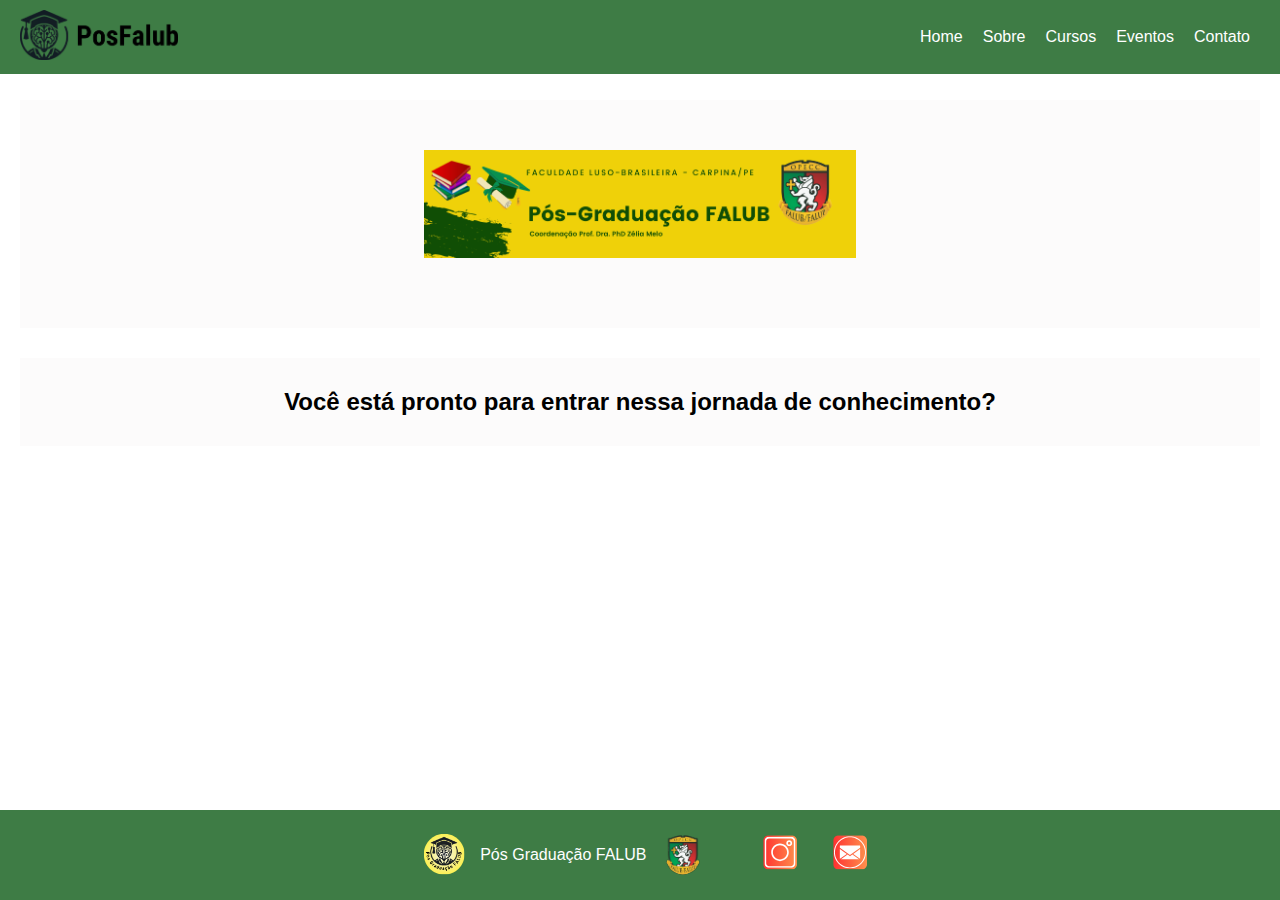
<file: index.html>
<!DOCTYPE html>
<html lang="pt-BR">
<head>
    <meta charset="UTF-8">
    <meta name="viewport" content="width=device-width, initial-scale=1.0">
    <title>PosFalub</title>
    <link rel="stylesheet" href="styles.css">
    <script defer src="script.js"></script>
</head>
<body>
    <header>
        <div class="logo">
            <a href="index.html"><img src="img/logo.png" alt="Logo"></a>
        </div>
        <nav>
            <div class="menu-toggle" id="menu-toggle">
                <div class="bar"></div>
                <div class="bar"></div>
                <div class="bar"></div>
            </div>
            <ul class="nav-list" id="nav-list">
                <li><a href="index.html">Home</a></li>
                <li><a href="sobre.html">Sobre</a></li>
                <li>Cursos</li>
                <li>Eventos</li>
                <li>Contato</li>
            </ul>
        
    </header>
    
    <main>
        <div class="section1">
            
            <img src="img/index.png" alt="Imagem de fundo amarelo com nome da pós graduação e símbolo da FALUB">
            
        </div>
        <div class="section2">
            <h2>Você está pronto para entrar nessa jornada de conhecimento?</h2>
        </div>

        
    </main>
    
    <footer>
        <div class="footer1"><img src="img/posfalub.svg" alt="Logo PosFalub"> <p>Pós Graduação FALUB</p><img src="img/falub.svg" alt="Logo FALUB"></div>
        <a href="https://www.instagram.com/posgraduacaofalub/" target="_blank" rel="noopener" class="link">
            <img src="img/ig.svg" alt="Instagram">
        </a>
        <a href="mailto:posfalub@gmail.com" class="link">
            <img src="img/email.svg" alt="E-mail">
        </a>
    </footer>
</body>
</html>
</file>
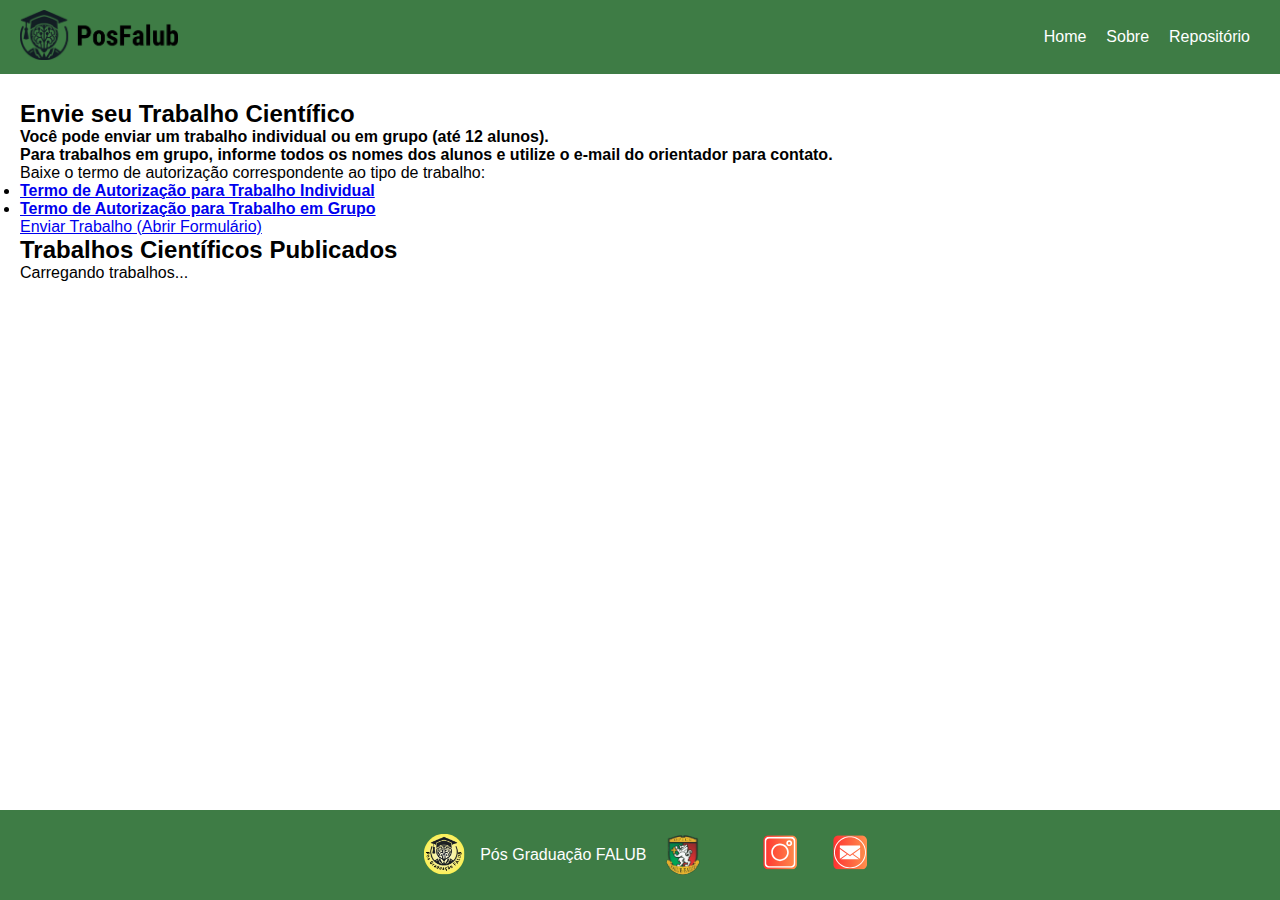
<file: repositorio.html>
<!DOCTYPE html>
<html lang="pt-BR">
<head>
    <meta charset="UTF-8">
    <meta name="viewport" content="width=device-width, initial-scale=1.0">
    <title>Repositório - PosFalub</title>
    <link rel="stylesheet" href="styles.css">
    <script defer src="script.js"></script>
</head>
<body>
    <div id="header-placeholder"></div>
    <main>
        <section class="repository">
            <h2>Envie seu Trabalho Científico</h2>
            <p>
                <strong>
                    Você pode enviar um trabalho individual ou em grupo (até 12 alunos).<br>
                    Para trabalhos em grupo, informe todos os nomes dos alunos e utilize o e-mail do orientador para contato.
                </strong>
            </p>
            <p>Baixe o termo de autorização correspondente ao tipo de trabalho:</p>
            <ul class="termos-lista">
                <li>
                    <a href="https://drive.google.com/file/d/16zxbdD8awntCVD50gaibUdvfZbl_BPgh/view?usp=drive_link" target="_blank">
                        <b>Termo de Autorização para Trabalho Individual</b>
                    </a>
                </li>
                <li>
                    <a href="https://drive.google.com/file/d/1xvCO8plxpGFPoZhqgo6Qo8h6gcMGCtJA/view?usp=sharing" target="_blank">
                        <b>Termo de Autorização para Trabalho em Grupo</b>
                    </a>
                </li>
            </ul>
            <p>
                <a href="https://docs.google.com/forms/d/e/1FAIpQLSfDDeiwvTDeegDCWfslvwCkIcPIl9thUntyVhQtLQqxNyoB3g/viewform?usp=sharing&ouid=108940974044063913982"
                   target="_blank" class="btn-formulario">
                    Enviar Trabalho (Abrir Formulário)
                </a>
            </p>
        </section>
        <div class="separador"></div>
        <section class="trabalhos-container">
            <h2>Trabalhos Científicos Publicados</h2>
            <div id="lista-trabalhos">
                <p>Carregando trabalhos...</p>
            </div>
        </section>
    </main>
    <div id="footer-placeholder"></div>
    <script>
        fetch('partials/header.html')
            .then(response => response.text())
            .then(data => {
                document.getElementById('header-placeholder').innerHTML = data;
                if (typeof inicializarMenuMobile === 'function') {
                    inicializarMenuMobile();
                }
            });
        fetch('partials/footer.html')
            .then(response => response.text())
            .then(data => {
                document.getElementById('footer-placeholder').innerHTML = data;
            });
    </script>
</body>
</html>
</file>
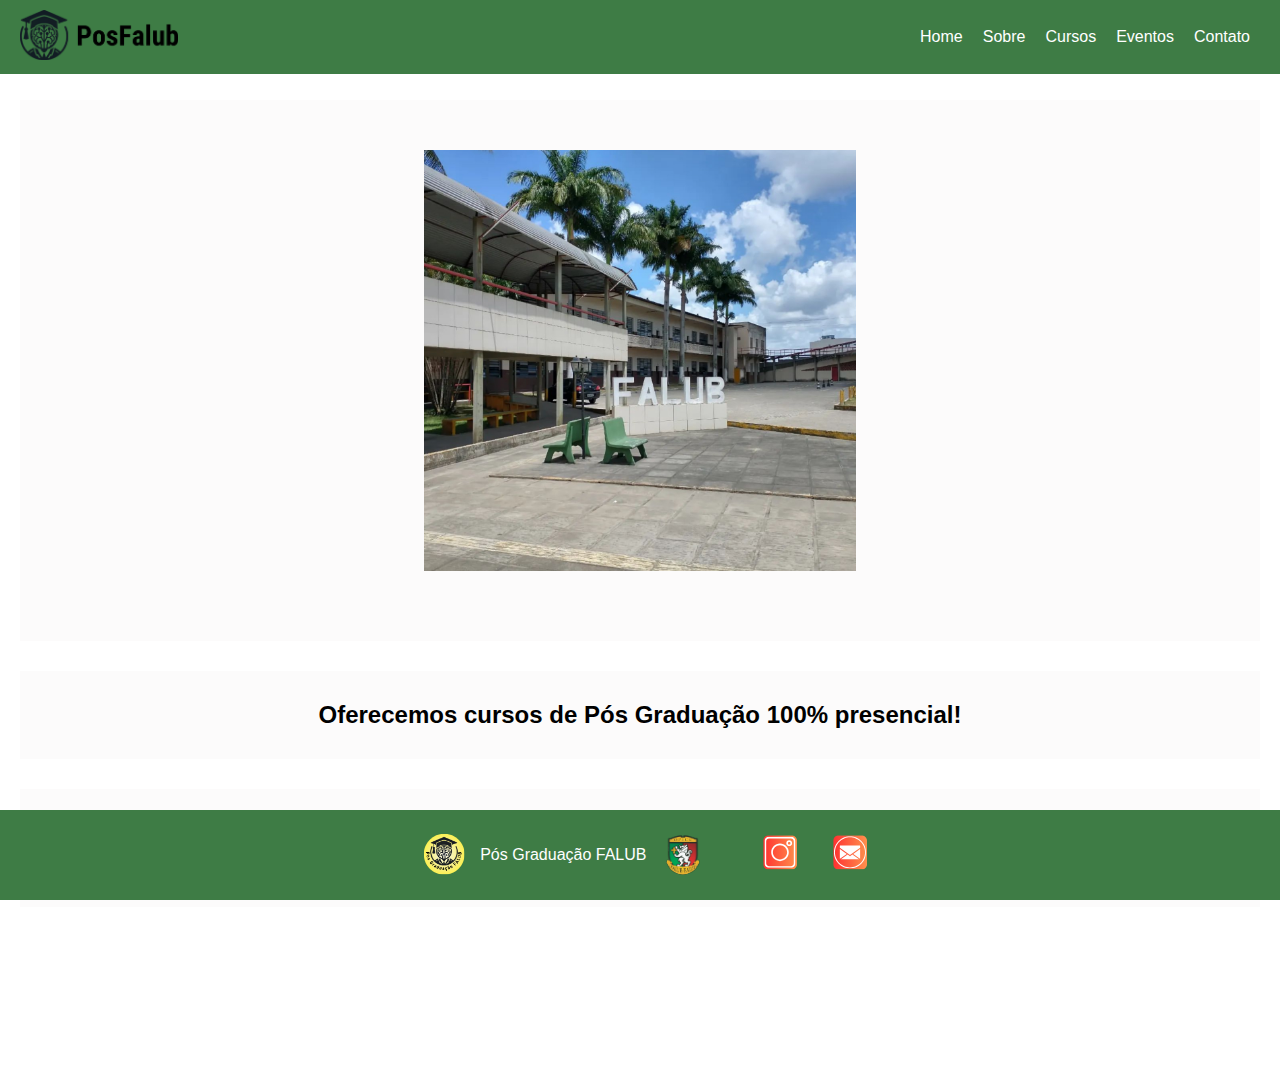
<file: sobre.html>
<!DOCTYPE html>
<html lang="pt-BR">
<head>
    <meta charset="UTF-8">
    <meta name="viewport" content="width=device-width, initial-scale=1.0">
    <title>PosFalub</title>
    <link rel="stylesheet" href="styles.css">
    <script defer src="script.js"></script>
</head>
<body>
    <header>
        <div class="logo">
            <a href="index.html"><img src="img/logo.png" alt="Logo"></a>
        </div>
        <nav>
            <div class="menu-toggle" id="menu-toggle">
                <div class="bar"></div>
                <div class="bar"></div>
                <div class="bar"></div>
            </div>
            <ul class="nav-list" id="nav-list">
                <li><a href="index.html">Home</a></li>
                <li><a href="sobre.html">Sobre</a></li>
                <li>Cursos</li>
                <li>Eventos</li>
                <li>Contato</li>
            </ul>
        
    </header>
    
    <main>
        <div class="section1">
            
            <img src="img/patioFalub.jpeg" alt="Imagem da praça da faculdade FALUB">
            
        </div>
        <div class="section2">
            <h2>Oferecemos cursos de Pós Graduação 100% presencial!</h2>
        </div>

        <div class="section3">
            <h3>FILOSOFIA</h3>
            <br>
            <p>Acreditamos que todos nós temos o poder de mudar nossas vidas dentro de nós. </p>
            
        </div>
        <br>
        <br>
    </main>
    
    <footer>
        <div class="footer1"><img src="img/posfalub.svg" alt="Logo PosFalub"> <p>Pós Graduação FALUB</p><img src="img/falub.svg" alt="Logo FALUB"></div>
        <a href="https://www.instagram.com/posgraduacaofalub/" target="_blank" rel="noopener" class="link">
            <img src="img/ig.svg" alt="Instagram">
        </a>
        <a href="mailto:posfalub@gmail.com" class="link">
            <img src="img/email.svg" alt="E-mail">
        </a>
    </footer>
</body>
</html>
</file>
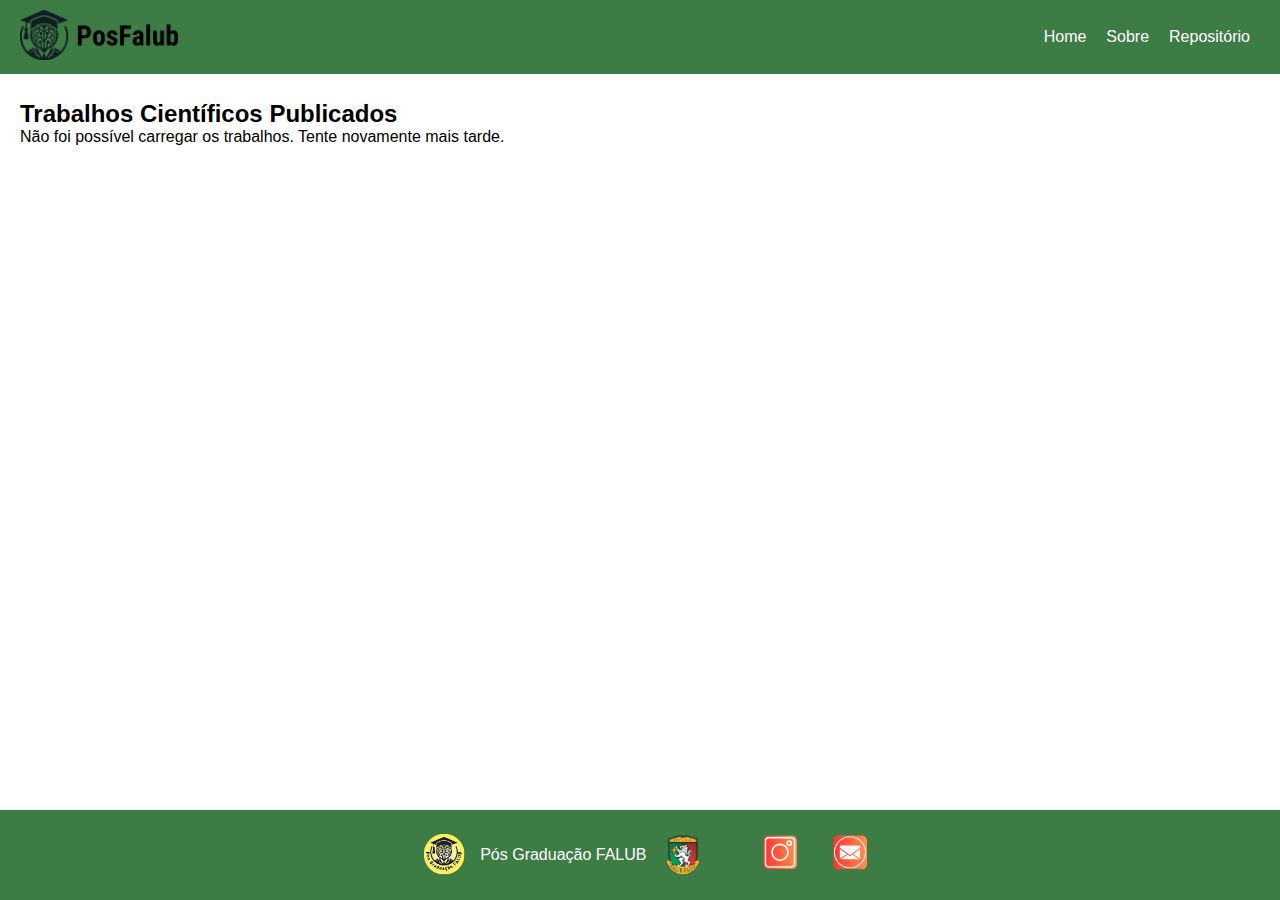
<file: trabalhos.html>
<!DOCTYPE html>
<html lang="pt-BR">
<head>
    <meta charset="UTF-8">
    <meta name="viewport" content="width=device-width, initial-scale=1.0">
    <title>Trabalhos Publicados - PosFalub</title>
    <link rel="stylesheet" href="styles.css">
    <script defer src="script.js"></script>

</head>
<body>
    <div id="header-placeholder"></div>

    <main>
        <section class="trabalhos-container">
            <h2>Trabalhos Científicos Publicados</h2>
            <div id="lista-trabalhos">
                <p>Carregando trabalhos...</p>
            </div>
        </section>
    </main>

    <div id="footer-placeholder"></div>

    <script>
        // Carregar header e footer
        fetch('partials/header.html').then(r => r.text()).then(d => document.getElementById('header-placeholder').innerHTML = d);
        fetch('partials/footer.html').then(r => r.text()).then(d => document.getElementById('footer-placeholder').innerHTML = d);

        // URL do Google Apps Script para buscar trabalhos (você criará essa função doGet)
        const GET_TRABALHOS_URL = 'https://script.google.com/macros/s/AKfycbxplelC268qFPg-DePCfvPba_1qG2LUA9EET2fn7qgEbbi-UwgQ6Ht0r7PjfvdZRbIO/exec'; 
        const listaTrabalhosDiv = document.getElementById('lista-trabalhos');

        fetch(GET_TRABALHOS_URL)
            .then(response => response.json())
            .then(data => {
                if (data.success && data.trabalhos.length > 0) {
                    listaTrabalhosDiv.innerHTML = ''; // Limpa o "Carregando..."
                    // Agrupar por curso
                    const trabalhosPorCurso = data.trabalhos.reduce((acc, trab) => {
                        const curso = trab.curso || 'Curso Não Especificado';
                        if (!acc[curso]) {
                            acc[curso] = [];
                        }
                        acc[curso].push(trab);
                        return acc;
                    }, {});

                    for (const curso in trabalhosPorCurso) {
                        const cursoDiv = document.createElement('div');
                        cursoDiv.innerHTML = `<h3>${curso}</h3>`;
                        trabalhosPorCurso[curso].forEach(trabalho => {
                            const item = document.createElement('div');
                            item.classList.add('trabalho-item');
                            // Ajuste aqui para usar os nomes dos campos da planilha
                            item.innerHTML = `
                                <h4>${trabalho.tituloTrabalho || 'Título não disponível'}</h4>
                                <p><strong>Autor:</strong> ${trabalho.nomeAluno || 'Autor não informado'}</p>
                                <p><strong>Publicado em:</strong> ${trabalho.dataPublicacao || 'Data não informada'}</p>
                                <p><a href="${trabalho.linkTrabalhoDrive}" target="_blank" rel="noopener noreferrer">Visualizar Trabalho (PDF)</a></p>
                            `;
                            cursoDiv.appendChild(item);
                        });
                        listaTrabalhosDiv.appendChild(cursoDiv);
                    }
                } else if (data.trabalhos.length === 0) {
                    listaTrabalhosDiv.innerHTML = '<p>Nenhum trabalho publicado no momento.</p>';
                } else {
                    listaTrabalhosDiv.innerHTML = '<p>Erro ao carregar trabalhos: ' + (data.error || 'Erro desconhecido') + '</p>';
                }
            })
            .catch(error => {
                console.error('Erro ao buscar trabalhos:', error);
                listaTrabalhosDiv.innerHTML = '<p>Não foi possível carregar os trabalhos. Tente novamente mais tarde.</p>';
            });
    </script>
</body>
</html>
</file>
<file: styles.css>
/* Estilos gerais */
* {
    margin: 0;
    padding: 0;
    box-sizing: border-box;
}

body {
    font-family: Arial, sans-serif;
}

/* Estilos do cabeçalho */
header {
    display: flex;
    justify-content: space-between;
    align-items: center;
    padding: 10px 20px;
    background-color: #3e7c45;
    color: #fff;
    position: fixed;
    width: 100%;
    top: 0;
    z-index: 1000;
}

header .logo img {
    height: 50px;
}

/* Estilos de navegação */
nav ul {
    list-style: none;
    display: flex;
    position: relative;
}

nav ul li {
    margin: 0 10px;
    position: relative;
}

nav ul li a {
    color: #fff;
    text-decoration: none;
    font-size: 16px;
}


/* Menu Toggle */
.menu-toggle {
    display: none;
    flex-direction: column;
    cursor: pointer;
}

.bar {
    height: 3px;
    width: 25px;
    background-color: #fff;
    margin: 4px 0;
}

/* Responsive Design */
@media (max-width: 768px) {
    nav ul {
        display: none;
        flex-direction: column;
        width: 100%;
    }

    .menu-toggle {
        display: flex;
    }

    .nav-list.active {
        display: flex;
    }

}

main {
    margin-top: 80px; /* Compensa a altura do cabeçalho fixo */
    margin-bottom: 80px; /* Compensa a altura do rodapé fixo */
    padding: 20px;
}

.section1, .section2, .section3 {
    display: flex;
    flex-direction: column;
    align-items: center;
    justify-content: center;
    text-align: center;
    padding: 30px;
    margin-bottom: 30px;
    background-color: #fcfbfb;
    
}

.section1 img {
    max-width: 40%;
    height: auto;
    margin-bottom: 20px;
    padding: 20px;
}

footer {
    display: flex;
    justify-content: center;
    align-items: center;
    padding: 10px 0;
    background-color: #3e7c45;
    color: #fff;
    position: fixed;
    width: 100%;
    bottom: 0;
}

footer a {
    color: #fff;
    text-decoration: none;
}

footer img {
    max-height: 70px;
    max-width: 90px;
    margin-left: 10px;
    padding: 10px;
    
}

.footer1 {
    
    display: flex;
    align-items: center;
    padding-right: 30px;
    
}
</file>
